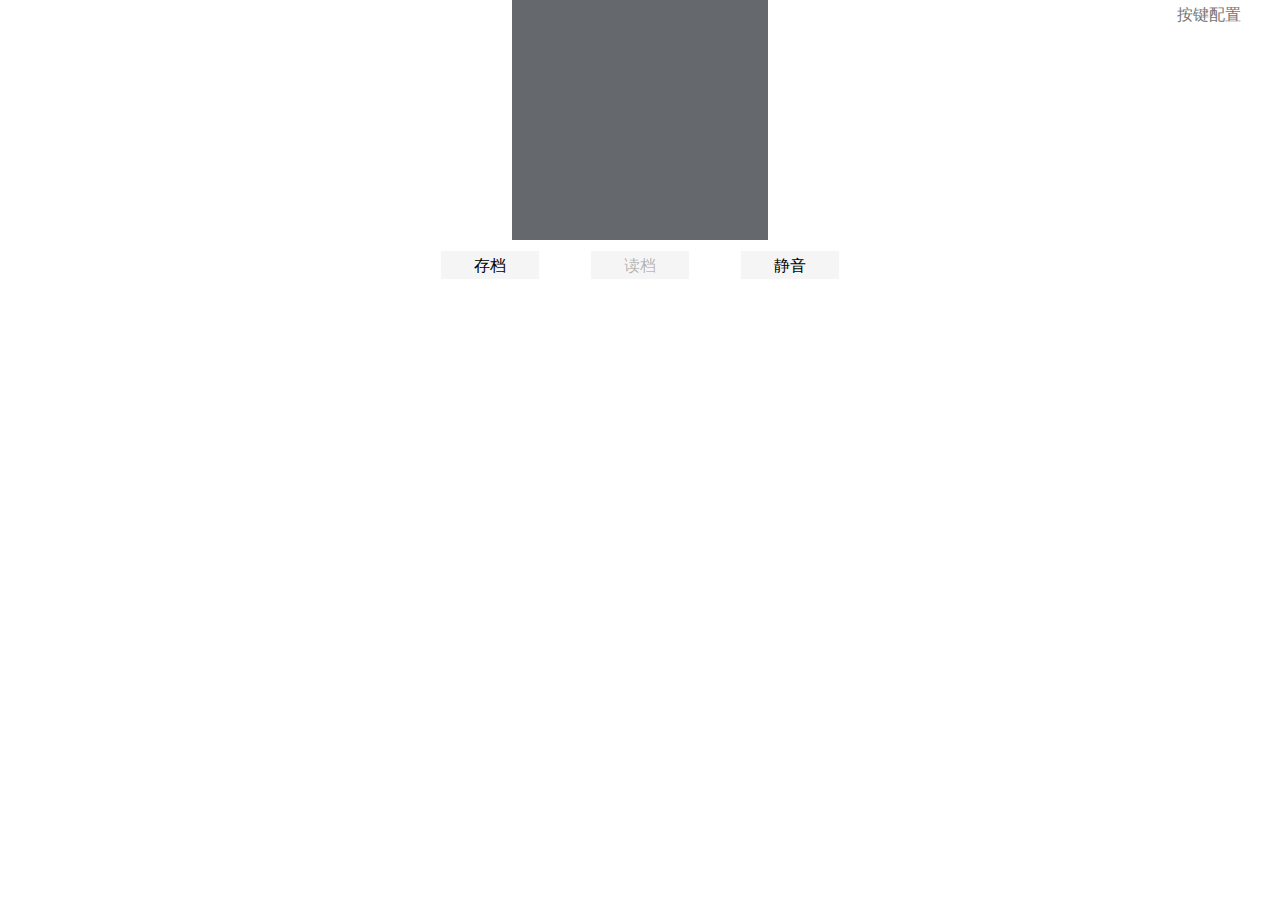
<file: index.html>
<!DOCTYPE html>

<html>

<head>
	<meta http-equiv="Content-Type" content="text/html; charset=utf-8">
	<title>Embedding Example</title>
	<script type="text/javascript" src="./js/util.js"></script>
	<script type="text/javascript" src="./js/jsnes.min.js"></script>
	<script type="text/javascript" src="./js/nes-embed.js"></script>
	<script type="text/javascript" src="./js/gamepad.js"></script>
	<script>
		window.firstIn = true;
		window.onload = function () {
			document.body.addEventListener("dragover", function (ev) {
				ev.preventDefault();
			});
			document.body.ondrop = function (ev) {
				ev.preventDefault();
				nes_load_local(ev.dataTransfer.files[0])
			}
			window.addEventListener('visibilitychange', (ev) => {
				console.log(document.visibilityState)
				if (document.visibilityState === 'hidden') {
					window.isStop = true;

					// 关闭音乐,防止噪音卡住
					changeSound(false, true)
				} else if (document.visibilityState === 'visible') {
					if (window.firstIn) {
						window.firstIn = false;
						return;
					}
					delete window.isStop;
					changeSound(window.isSoundOpen, true)
					window.requestAnimationFrame(onAnimationFrame);
				}
			});
			// get('https://tekii.cn/market/fc/roms', function (resTxt) {
			// 	window.games = JSON.parse(resTxt).info;
			// 	search();
			// })
			renderCtlList()
		}

		window.isSoundOpen = true;
		function changeSound(isOpen, isSys) {
			if (!isSys) {
				window.isSoundOpen = isOpen;
			}
			document.getElementById('soundCtl').innerText = isOpen ? '静音' : '已静音';
			if (!isOpen) {
				window.audio_ctx && window.audio_ctx.close();
				delete window.audio_ctx;
				delete window.script_processor;
			} else {
				// Setup audio.
				window.audio_ctx = window.audio_ctx || new window.AudioContext();
				window.script_processor = window.script_processor || window.audio_ctx.createScriptProcessor(AUDIO_BUFFERING, 0,
					2);
				script_processor.onaudioprocess = audio_callback;
				script_processor.connect(window.audio_ctx.destination);
			}
		}
	</script>
	<style>
		html,
		body {
			text-align: center;
			height: 100%;
			font-size: 0;
		}

		a:focus,
		input:focus,
		#search-input:focus {
			-webkit-tap-highlight-color: rgba(0, 0, 0, 0);
			-webkit-user-modify: read-write-plaintext-only;
			outline: none;
		}

		button,
		p {
			font-size: 16px;
		}

		.saveLoad {
			margin: auto;
			margin-top: 10px;
		}

		.button {
			margin-left: 50px;
			width: 100px;
			height: 30px;
			line-height: 30px;
			border-radius: 2px;
			border: 1px solid #fefefe;
			background-color: #f5f5f5;
			padding: 0px 4px;
			user-select: none;
			cursor: pointer;
			outline: none;
		}

		.button:first-child {
			margin-left: 0;
		}

		#search-input,
		#select-btn,
		#tips,
		#game-list-box,
		#ctl-list-box {
			position: absolute;
			left: 0;
			top: 0;
			padding: 0px 4px;
			width: 142px;
			line-height: 30px;
			font-size: 16px;
			color: #3cabff;
			box-sizing: border-box;
		}
		
		#select-btn {
			display: inline-block;
			color: #fff;
			background: #fff0;
			border: 0;
		}

		#search-input {
			border: 0;
			height: 30px;
			background-color: rgba(0, 0, 0, 0);
		}

		#game-list-box {
			top: 30px;
			bottom: 0;
			border-top: 2px solid #b15400;
			overflow: auto;
			overflow-x: hidden;
		}

		#tips {
			top: 0;
			left: unset;
			right: 0;
			margin: 0;
			color: #757575;
		}

		#ctl-list-box {
			top: 30px;
			left: unset;
			right: 0;
			bottom: 0;
			overflow: auto;
			overflow-x: hidden;
		}

		#game-list-box>p,
		#ctl-list-box>p {
			height: 30px;
			line-height: 30px;
			margin: 0;
			word-break: keep-all;
			overflow: hidden;
		}

		#game-list-box>p:hover {
			background: #ccc;
			cursor: pointer;
		}

		#game-list-box::-webkit-scrollbar-track {
			background-color: rgba(0, 0, 0, 0);
		}

		#game-list-box::-webkit-scrollbar-track-piece {
			background-color: rgba(0, 0, 0, 0);
		}

		#search-input:focus+div,
		#search-input:hover+div,
		#tips:hover+div {
			opacity: 1;
		}

		#game-list-box,
		#ctl-list-box {
			opacity: 0;
			transition: opacity 3s;
		}

		#game-list-box:hover,
		#ctl-list-box:hover {
			opacity: 1;
		}

		#ctl-list-box>p {
			display: flex;
		}

		#ctl-list-box>p>span:first-child {
			flex: 1;
		}

		#ctl-list-box>p>span:last-child {
			display: flex;
			flex: 1;
		}
		#ctl-list-box>p>span:last-child>span{
			flex: 1;
			border-radius: 2px;
			border: 1px solid #fefefe;
			background-color: #f5f5f5;
			padding: 0px 4px;
		}

		#ctl-list-box>p>span:last-child:hover {
			border-color: #b15400;
			cursor: default;
			user-select: none;
			text-align: center;
		}

		::-webkit-scrollbar-thumb {
			border: 0;
		}

		::-webkit-scrollbar-thumb:hover {
			background: linear-gradient(rgb(17, 212, 105), rgb(17, 157, 212));
		}
	</style>
</head>

<body style="margin: 0;">
	<!-- <input id="search-input" onkeyup="search(this.value)" placeholder="搜索游戏" tabindex="-1"></input>
	<div id="game-list-box"></div> -->
	<button id="select-btn" tabindex="-1" onclick="this.blur();document.getElementById('loader').click();">选择</button>
	<input id="loader" type="file" accept=".nes" onchange="nes_load_local(this.files[0]);" style="display:none">
	<canvas id="nes-canvas" width="256" height="240" style="image-rendering: pixelated;background-color: #65686d;"
		ondblclick="changeScreen()"></canvas>
	<div class="saveLoad">
		<button class="button" onclick="saveData()" id="saveBtn" tabindex="-1">存档</button>
		<button class="button" onclick="loadSavedData()" id="loadBtn" disabled tabindex="-1">读档</button>
		<button class="button" id="soundCtl" onclick="changeSound(!window.isSoundOpen)" tabindex="-1">静音</button>
	</div>
	<p class="tips" id="tips">按键配置</p>
	<div id="ctl-list-box">
		<p><span>↑</span><span>↑</span></p>
		<p><span>↓</span><span>↓</span></p>
		<p><span>←</span><span>←</span></p>
		<p><span>→</span><span>→</span></p>
		<p><span>A</span><span>→</span></p>
		<p><span>B</span><span>→</span></p>
		<p><span>SELECT</span><span>Tab</span></p>
		<p><span>Start</span><span>Enter</span></p>
	</div>
</body>

</html>
</file>
